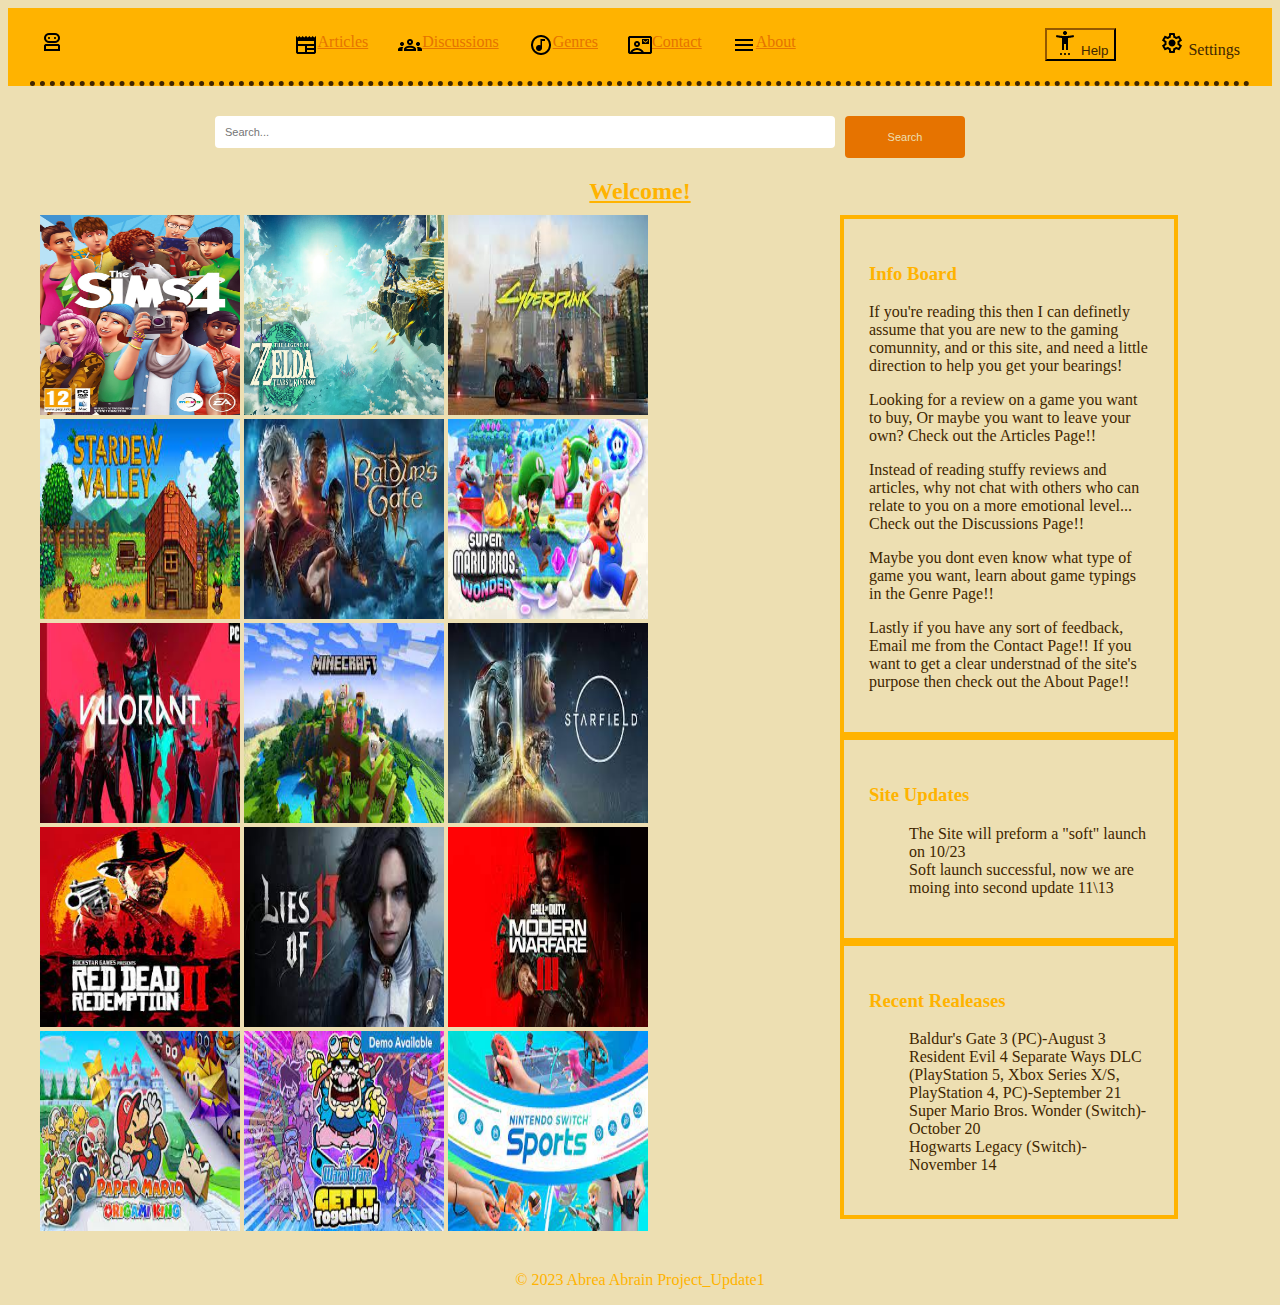
<file: index.html>
<!DOCTYPE html>
<html lang="en">
<head>
    <meta charset="UTF-8">
    <meta name="viewport" content="width=device-width, initial-scale=1.0">
    <link rel="stylesheet" href="stylesheet.css">
    <title>Final_Project_Index</title>
</head>
<header>
    <nav class="navbar">
      <div>
        <a href="#" class="logo"><img src="/icon_images/logo.png" alt="logo"></a>
      </div>
      <ul class="navbar-list">
        <li>
          <a href="articles.html"><img src="/icon_images/article.png" alt="article"> Articles</a>
        </li>
        <li>
          <a href="discussions.html"><img src="/icon_images/discuss.png" alt="discuss"> Discussions</a>
        </li>
        <li>
          <a href="genre.html"><img src="/icon_images/genres.png" alt="genres"> Genres</a>
        </li>
        <li>
          <a href="contact.html"><img src="/icon_images/contact.png" alt="contact"> Contact</a>
        </li>
        <li>
          <a href="about.html"><img src="/icon_images/about.png" alt="about"> About</a>
        </li>
      </ul>
      <div class="accessibilty-controls">
        <a href="accessibility.html"></a><button><img src="/icon_images/accessibilty.png" alt="accessibilty"> Help</button></a>  <a href="settings.html"<button><img src="/icon_images/settings.png" alt="settings"> Settings</button></a>
    </nav>
  </header>
  <div class="main">
    <div class="searchbar">
      <input type="text" id="search-input" placeholder="Search..."> <button id="search-btn">Search</button>
    </div>
    <h1><u>Welcome!</u></h1>
    <div class="container">
      <div class="gallery"><img src="/game_images/sims4.jpg" alt="Sims 4"> <img src="/game_images/TOTK.jpg" alt="Breath of th Wild: Tears of the Kings"> <img src="/game_images/cyberpunk.jpg" alt="Cyberpunk 2077"> <img src="/game_images/stardewvalley.jpg" alt="Stardew Valley"> <img src="/game_images/bg3.jpg" alt="Baldur's Gate 3"> <img src="/game_images/mario%20wonder.jpg" alt="Mario Wonder"> <img src="/game_images/valorant.jpg" alt="Valorant"> <img src="/game_images/minecraft.jpg" alt="Minecraft"> <img src="/game_images/starfield.jpg" alt="Starfield"> <img src="/game_images/rdr2.jpg" alt="Red Dead Redemption"> <img src="/game_images/liesofP.jpg" alt="Lies of P"> <img src="/game_images/COD.jpg" alt="Call of Duty: Moder Warfare III"> <img src="/game_images/papermario.jpg" alt="Paper Mario: The Origami King"> <img src="/game_images/wario.jpg" alt="Wario Warehouse: Get it Together!"> <img src="/game_images/wii-sports.jpg" alt="Nintendo Switch Sports"></div>
      <div class="aside-containter">
        <div class="aside-box">
          <h3>Info Board</h3>
          <p>If you're reading this then I can definetly assume that you are new to the gaming comunnity, and or this site, and need a little direction to help you get your bearings!</p>
          <p>Looking for a review on a game you want to buy, Or maybe you want to leave your own? Check out the Articles Page!!</p>
          <p>Instead of reading stuffy reviews and articles, why not chat with others who can relate to you on a more emotional level... Check out the Discussions Page!!</p>
          <p>Maybe you dont even know what type of game you want, learn about game typings in the Genre Page!!</p>
          <p>Lastly if you have any sort of feedback, Email me from the Contact Page!! If you want to get a clear understnad of the site's purpose then check out the About Page!!</p>
        </div>
        <div class="aside-box">
          <h3>Site Updates</h3>
          <ul>
            <li>The Site will preform a "soft" launch on 10/23</li>
            <li>Soft launch successful, now we are moing into second update 11\13</li>
          </ul>
        </div>
        <div class="aside-box">
          <h3>Recent Realeases</h3>
          <ul>
            <li>Baldur's Gate 3 (PC)-August 3</li>
            <li>Resident Evil 4 Separate Ways DLC (PlayStation 5, Xbox Series X/S, PlayStation 4, PC)-September 21</li>
            <li>Super Mario Bros. Wonder (Switch)-October 20</li>
            <li>Hogwarts Legacy (Switch)-November 14</li>
          </ul>
        </div>
      </div>
    </div>
  </div>
  <footer class="footer">
    <div class="footer-area">
      <p>© 2023 Abrea Abrain Project_Update1</p>
    </div>
  </footer>
</html>
</file>
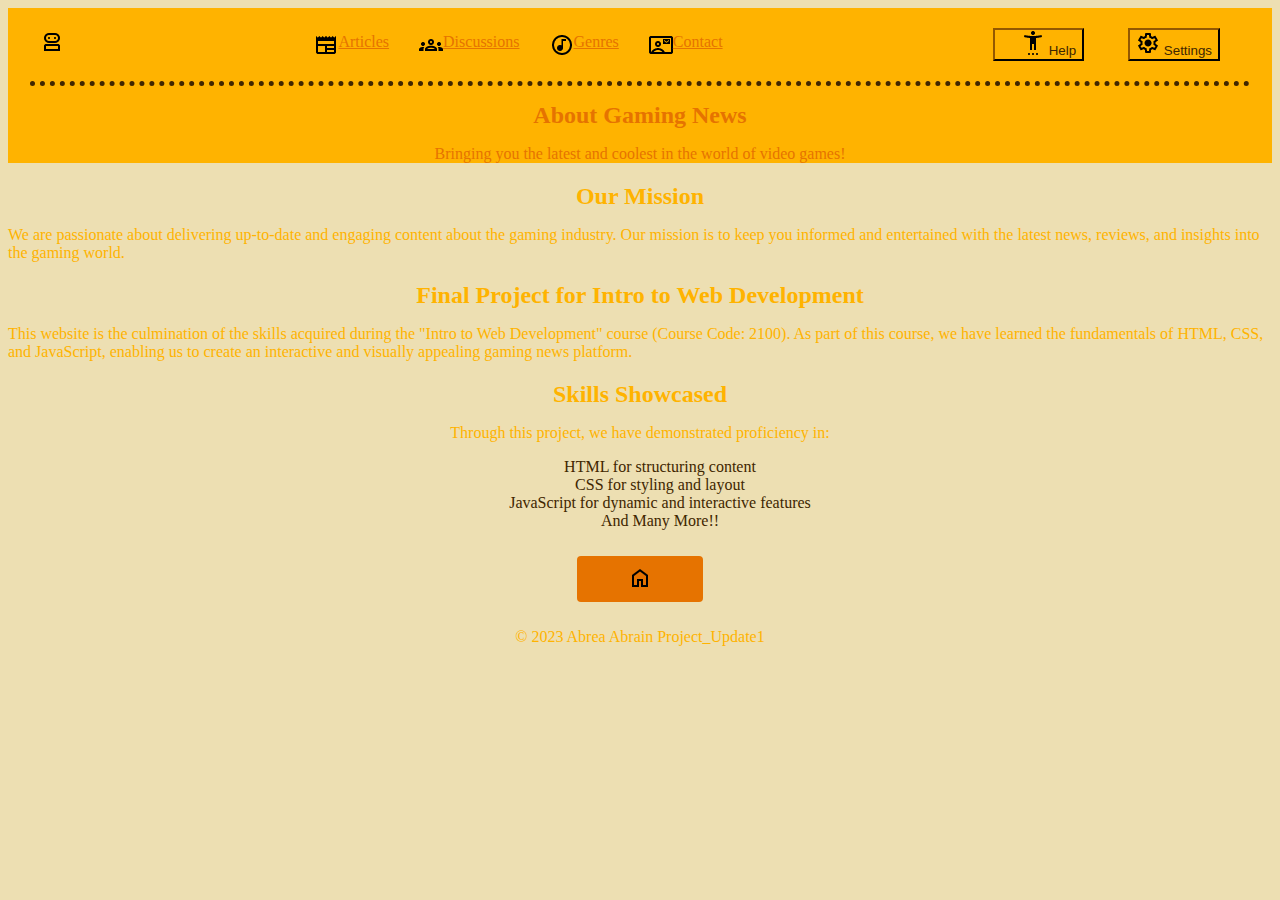
<file: about.html>
<!DOCTYPE html>
<html lang="en">
<head>
    <meta charset="UTF-8">
    <meta name="viewport" content="width=device-width, initial-scale=1.0">
    <link rel="stylesheet" href="stylesheet.css">
    <title>About Page</title>
</head>
<header>
    <nav class="navbar">
      <div>
        <a href="#" class="logo"><img src="/icon_images/logo.png" alt="logo"></a>
      </div>
      <ul class="navbar-list">
        <li>
          <a href="articles.html"><img src="/icon_images/article.png" alt="article"> Articles</a>
        </li>
        <li>
          <a href="discussions.html"><img src="/icon_images/discuss.png" alt="discuss"> Discussions</a>
        </li>
        <li>
          <a href="genre.html"><img src="/icon_images/genres.png" alt="genres"> Genres</a>
        </li>
        <li>
          <a href="contact.html"><img src="/icon_images/contact.png" alt="contact"> Contact</a>
        </li>
      </ul>
      <div class="accessibilty-controls">
        <a href="accessibility.html"><button><img src="/icon_images/accessibilty.png" alt="accessibilty"></a> Help</button> <a href="settings.html"><button><img src="/icon_images/settings.png" alt="settings"> Settings</button></a> 
      </div>
    </nav>
    <article>
      <h1 style="text-align: center;">About Gaming News</h1>
      <p style="text-align: center;">Bringing you the latest and coolest in the world of video games!</p>
    </article>
  </header>
  <section>
    <h2 style="text-align: center;">Our Mission</h2>
    <p>We are passionate about delivering up-to-date and engaging content about the gaming industry. Our mission is to keep you informed and entertained with the latest news, reviews, and insights into the gaming world.</p>
  </section>
  <section>
    <h2 style="text-align: center;">Final Project for Intro to Web Development</h2>
    <p>This website is the culmination of the skills acquired during the "Intro to Web Development" course (Course Code: 2100). As part of this course, we have learned the fundamentals of HTML, CSS, and JavaScript, enabling us to create an interactive and visually appealing gaming news platform.</p>
  </section>
  <section>
    <h2 style="text-align: center;">Skills Showcased</h2>
    <p style="text-align: center;">Through this project, we have demonstrated proficiency in:</p>
    <ul style="text-align: center;">
      <li>HTML for structuring content</li>
      <li>CSS for styling and layout</li>
      <li>JavaScript for dynamic and interactive features</li>
      <li>And Many More!!</li>
    </ul>
  </section>
  <footer class="footer">
    <div class="footer-area">
      <a href="index.html"><button id="footer-btn"><img src="/icon_images/home.png" alt="home"></button></a>
      <p>© 2023 Abrea Abrain Project_Update1</p>
    </div>
  </footer>
</html>
</file>
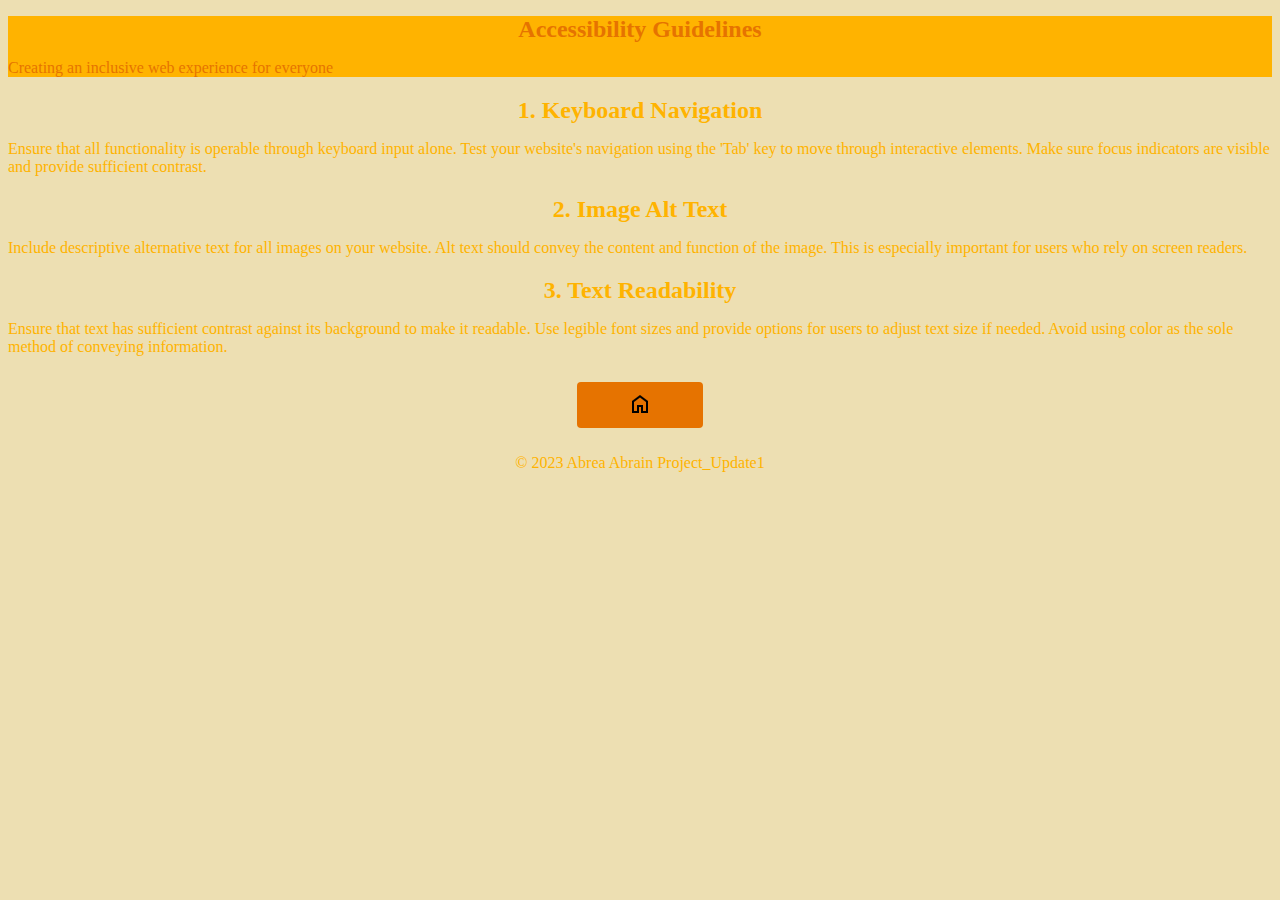
<file: accessibility.html>
<!DOCTYPE html>
<html lang="en">
<head>
    <meta charset="UTF-8">
    <meta name="viewport" content="width=device-width, initial-scale=1.0">
    <link rel="stylesheet" href="stylesheet.css">
    <title>Accessibility Page</title>
</head>
<body>
    <!DOCTYPE html>
<html lang="en">
<head>
  <meta charset="UTF-8">
  <meta name="viewport" content="width=device-width, initial-scale=1.0">
  <title>Accessibility Page</title>
</head>
<body>
  <header>
    <h1>Accessibility Guidelines</h1>
    <p>Creating an inclusive web experience for everyone</p>
  </header>
  <main>
    <section>
      <h2>1. Keyboard Navigation</h2>
      <p>Ensure that all functionality is operable through keyboard input alone. Test your website's navigation using the 'Tab' key to move through interactive elements. Make sure focus indicators are visible and provide sufficient contrast.</p>
    </section>
    <section>
      <h2>2. Image Alt Text</h2>
      <p>Include descriptive alternative text for all images on your website. Alt text should convey the content and function of the image. This is especially important for users who rely on screen readers.</p>
    </section>
    <section>
      <h2>3. Text Readability</h2>
      <p>Ensure that text has sufficient contrast against its background to make it readable. Use legible font sizes and provide options for users to adjust text size if needed. Avoid using color as the sole method of conveying information.</p>
    </section>
  </main>
  <footer class="footer">
    <div class="footer-area">
      <a href="index.html"><button id="footer-btn"><img src="/icon_images/home.png" alt="home button"></button></a>
      <p>© 2023 Abrea Abrain Project_Update1</p>
    </div>
  </footer>
</body>
</html>
</html>
</file>
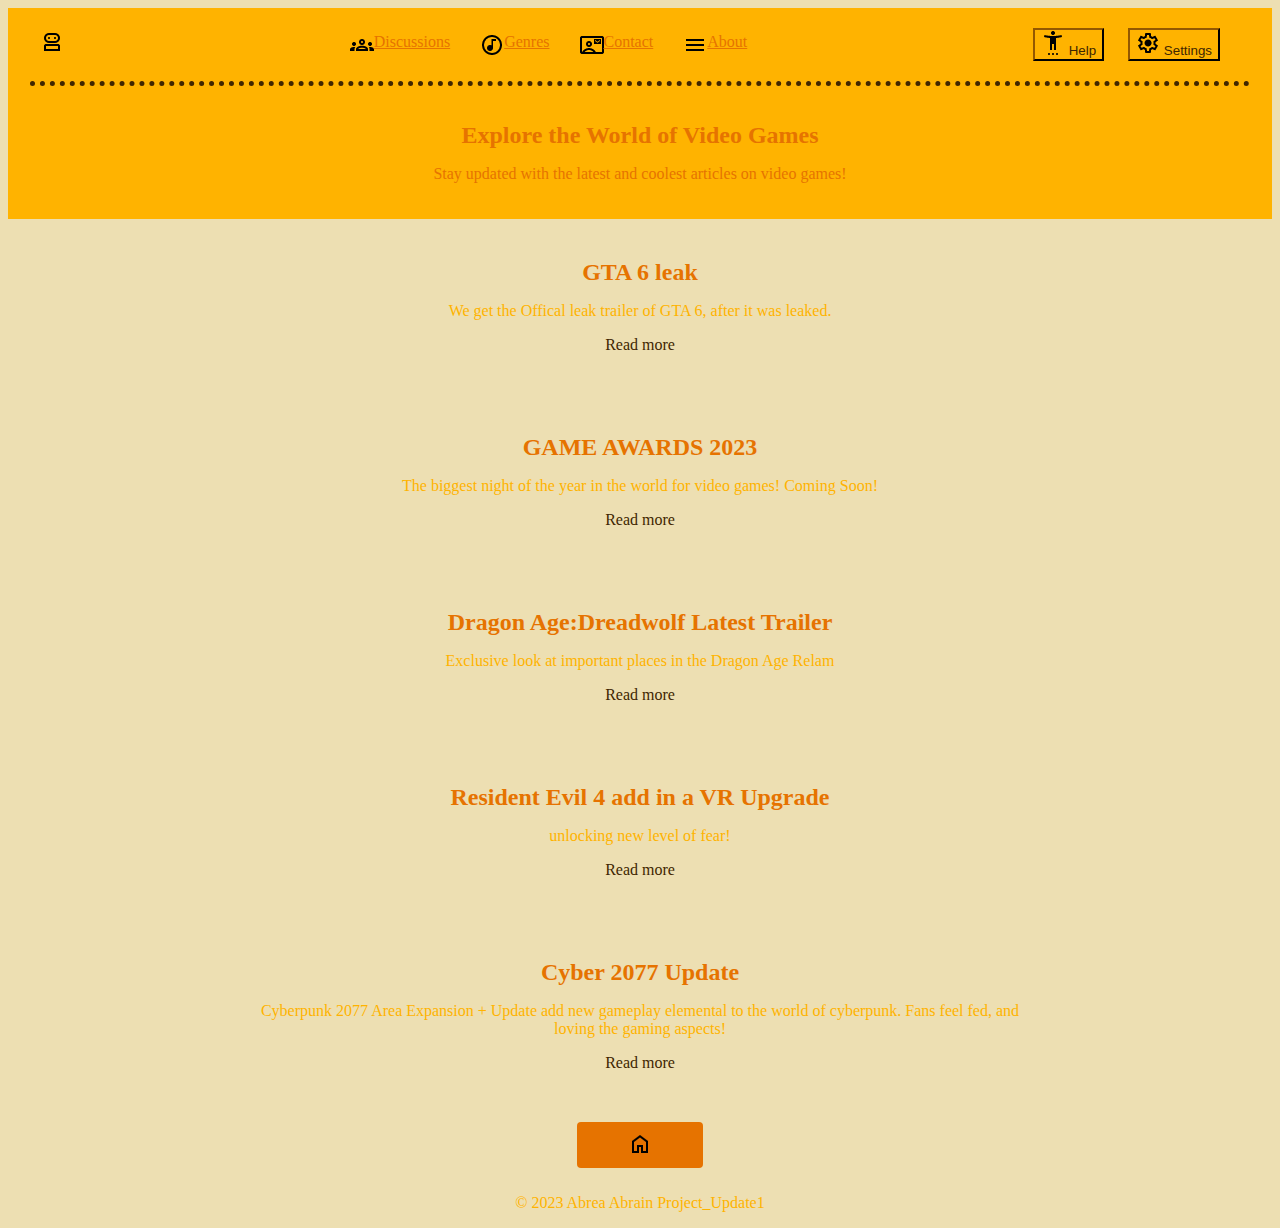
<file: articles.html>
<!DOCTYPE html>
<html lang="en">
<head>
    <meta charset="UTF-8">
    <meta name="viewport" content="width=device-width, initial-scale=1.0">
    <link rel="stylesheet" href="stylesheet.css">
    <title>Articles Page</title>
</head>
<header>
    <nav class="navbar">
      <div>
        <a href="#" class="logo"><img src="/icon_images/logo.png" alt="logo"></a>
      </div>
      <ul class="navbar-list">
        <li>
          <a href="discussions.html"><img src="/icon_images/discuss.png" alt="discuss"> Discussions</a>
        </li>
        <li>
          <a href="genre.html"><img src="/icon_images/genres.png" alt="genres"> Genres</a>
        </li>
        <li>
          <a href="contact.html"><img src="/icon_images/contact.png" alt="contact"> Contact</a>
        </li>
        <li>
          <a href="about.html"><img src="/icon_images/about.png" alt="about"> About</a>
        </li>
      </ul>
      <div class="accessibilty-controls">
        <button><img src="/icon_images/accessibilty.png" alt="accessibilty"> Help</button> <button><img src="/icon_images/settings.png" alt="settings"> Settings</button>
      </div>
    </nav>
  </header>
  <header style="text-align: center; padding: 20px;">
    <h1 style="color: #E67300;">Explore the World of Video Games</h1>
    <p>Stay updated with the latest and coolest articles on video games!</p>
  </header>
  <main style="max-width: 800px; margin: 0 auto;">
    <article style="padding: 20px; margin-bottom: 20px; border-radius: 10px; text-align: center;">
      <h2 style="color: #E67300;">GTA 6 leak</h2>
      <p>We get the Offical leak trailer of GTA 6, after it was leaked.</p><a href="https://www.ign.com/articles/gta-6-rockstar-officially-unveils-first-trailer-early-after-leak" style="color: #402600; text-decoration: none;">Read more</a>
    </article>
    <article style="padding: 20px; margin-bottom: 20px; border-radius: 10px; text-align: center;">
      <h2 style="color: #E67300;">GAME AWARDS 2023</h2>
      <p>The biggest night of the year in the world for video games! Coming Soon!</p><a href="https://www.ign.com/articles/the-game-awards-2023-how-to-watch-and-what-to-expect" style="color: #402600; text-decoration: none;">Read more</a>
    </article>
    <article style="padding: 20px; margin-bottom: 20px; border-radius: 10px; text-align: center;">
      <h2 style="color: #E67300;">Dragon Age:Dreadwolf Latest Trailer</h2>
      <p>Exclusive look at important places in the Dragon Age Relam</p><a href="https://www.theverge.com/2023/12/4/23987808/dragon-age-dreadwolf-trailer-summer-2024-bioware" style="color: #402600; text-decoration: none;">Read more</a>
    </article>
    <article style="padding: 20px; margin-bottom: 20px; border-radius: 10px; text-align: center;">
      <h2 style="color: #E67300;">Resident Evil 4 add in a VR Upgrade</h2>
      <p>unlocking new level of fear!</p><a href="https://www.pocket-lint.com/resident-evil-4-remake-will-get-a-free-vr-upgrade-on-ps5-and-psvr-2-this-december/" style="color: #402600; text-decoration: none;">Read more</a>
    </article>
    <article style="padding: 20px; margin-bottom: 20px; border-radius: 10px; text-align: center;">
      <h2 style="color: #E67300;">Cyber 2077 Update</h2>
      <p>Cyberpunk 2077 Area Expansion + Update add new gameplay elemental to the world of cyberpunk. Fans feel fed, and loving the gaming aspects!</p><a href="https://www.gamingbible.com/news/cyberpunk-2077-getting-whole-new-area-free-update-914168-20231204" style="color: #402600; text-decoration: none;">Read more</a>
    </article>
  </main>
  <footer class="footer">
    <div class="footer-area">
      <a href="index.html"><button id="footer-btn"><img src="/icon_images/home.png" alt="home"></button></a>
      <p>© 2023 Abrea Abrain Project_Update1</p>
    </div>
  </footer>
</html>
</file>
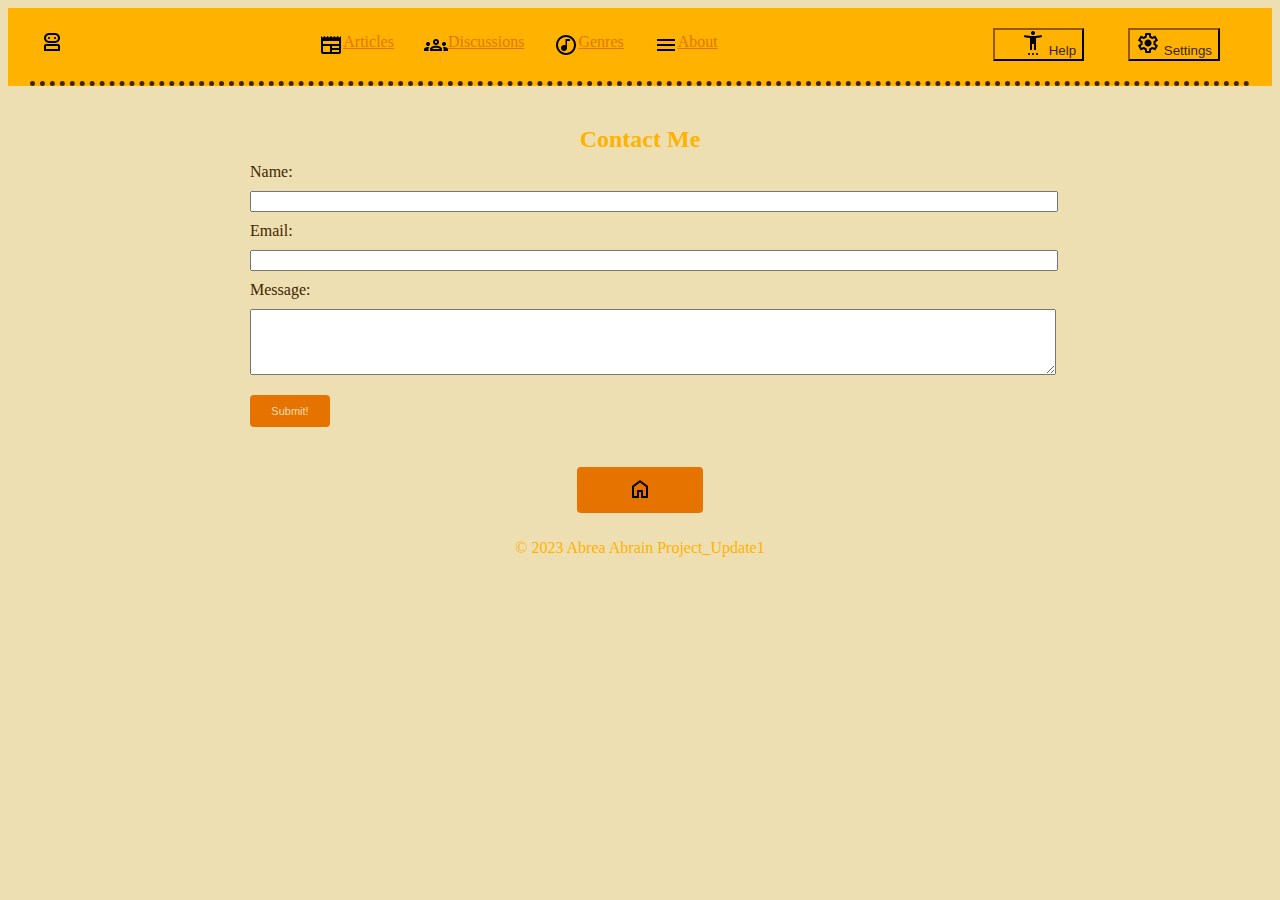
<file: contact.html>
<!DOCTYPE html>
<html lang="en">
<head>
    <meta charset="UTF-8">
    <meta name="viewport" content="width=device-width, initial-scale=1.0">
    <link rel="stylesheet" href="stylesheet.css">
    <title>Contact Page</title>
</head>
<header>
    <nav class="navbar">
      <div>
        <a href="#" class="logo"><img src="/icon_images/logo.png" alt="logo"></a>
      </div>
      <ul class="navbar-list">
        <li>
          <a href="articles.html"><img src="/icon_images/article.png" alt="article"> Articles</a>
        </li>
        <li>
          <a href="discussions.html"><img src="/icon_images/discuss.png" alt="discuss"> Discussions</a>
        </li>
        <li>
          <a href="genre.html"><img src="/icon_images/genres.png" alt="genres"> Genres</a>
        </li>
        <li>
          <a href="about.html"><img src="/icon_images/about.png" alt="about"> About</a>
        </li>
      </ul>
      <div class="accessibilty-controls">
        <a href="accessibility.html"><button><img src="/icon_images/accessibilty.png" alt="accessibilty"></a> Help</button> <a href="settings.html"><button><img src="/icon_images/settings.png" alt="settings"> Settings</button></a>
      </div>
    </nav>
  </header>
  <div class="form-controller">
    <h2>Contact Me</h2>
    <form id="contact-form" action="#" method="post" name="contact-form">
      <label for="name">Name:</label> <input type="text" id="name" name="name" required=""> <label for="name">Email:</label> <input type="text" id="email" name="email" required=""> <label for="message">Message:</label> 
      <textarea id="message" name="message" rows="4" required=""></textarea> <button id="form-btn" type="button">Submit!</button>
    </form>
  </div>
  <footer class="footer">
    <div class="footer-area">
      <a href="index.html"><button id="footer-btn"><img src="/icon_images/home.png" alt="home"></button></a>
      <p>© 2023 Abrea Abrain Project_Update1</p>
    </div>
  </footer>
</html>
</file>
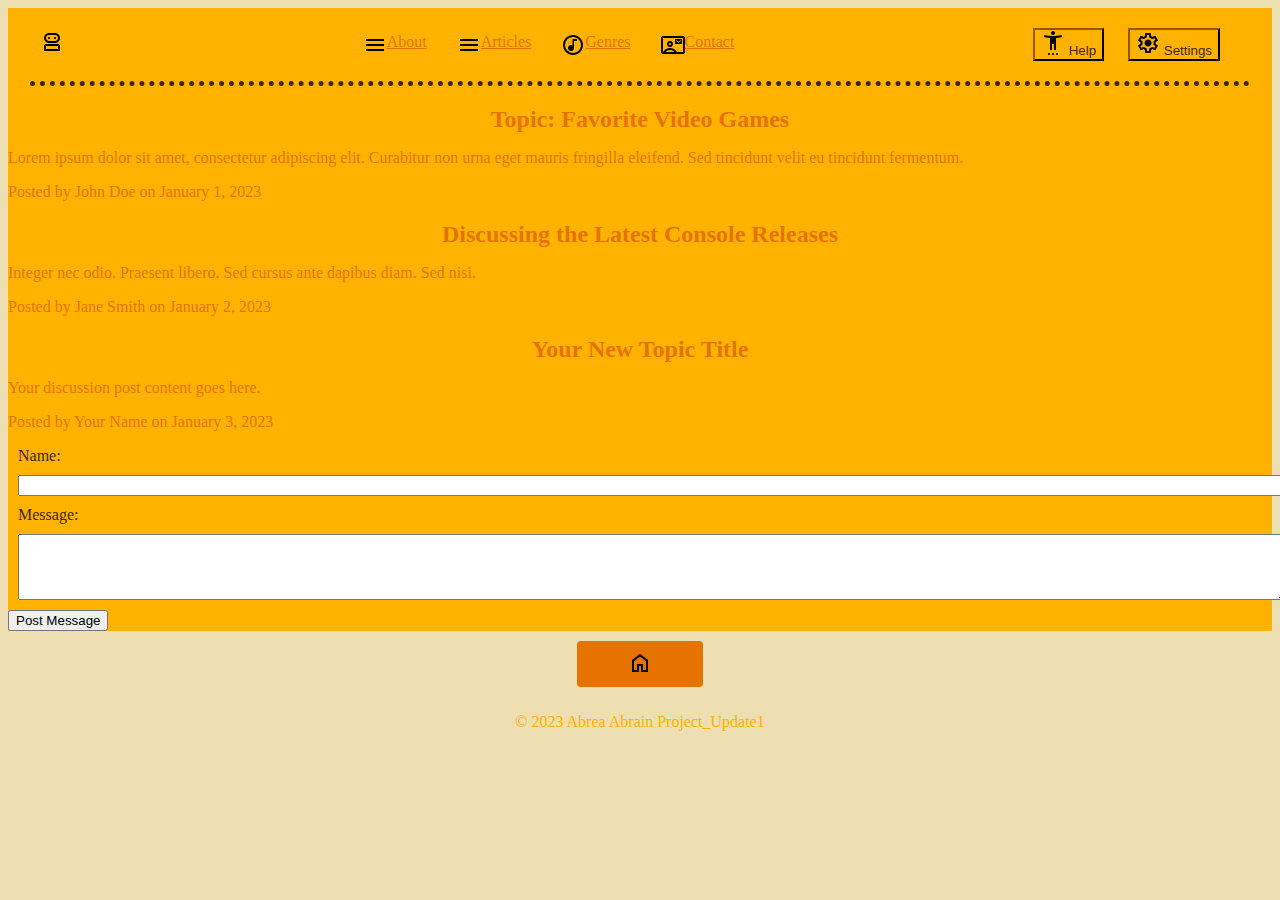
<file: discussions.html>
<!DOCTYPE html>
<html lang="en">
<head>
    <meta charset="UTF-8">
    <meta name="viewport" content="width=device-width, initial-scale=1.0">
    <link rel="stylesheet" href="stylesheet.css">
    <title>Discussion Page</title>
</head>
<header>
    <nav class="navbar">
      <div>
        <a href="#" class="logo"><img src="/icon_images/logo.png" alt="logo"></a>
      </div>
      <ul class="navbar-list">
        <li>
          <a href="about.html"><img src="/icon_images/about.png" alt="about"> About</a>
        </li>
        <li>
          <a href="about.html"><img src="/icon_images/about.png" alt="about"> Articles</a>
        </li>
        <li>
          <a href="genre.html"><img src="/icon_images/genres.png" alt="genres"> Genres</a>
        </li>
        <li>
          <a href="contact.html"><img src="/icon_images/contact.png" alt="contact"> Contact</a>
        </li>
      </ul>
      <div class="accessibilty-controls">
        <button><img src="/icon_images/accessibilty.png" alt="accessibilty"> Help</button> <button><img src="/icon_images/settings.png" alt="settings"> Settings</button>
      </div>
    </nav>
    <div class="post">
      <h2>Topic: Favorite Video Games</h2>
      <p>Lorem ipsum dolor sit amet, consectetur adipiscing elit. Curabitur non urna eget mauris fringilla eleifend. Sed tincidunt velit eu tincidunt fermentum.</p>
      <p class="post-footer">Posted by John Doe on January 1, 2023</p>
    </div>
    <div class="post">
      <h2>Discussing the Latest Console Releases</h2>
      <p>Integer nec odio. Praesent libero. Sed cursus ante dapibus diam. Sed nisi.</p>
      <p class="post-footer">Posted by Jane Smith on January 2, 2023</p>
    </div><!-- Add more posts as needed -->
    <div class="post">
      <h2>Your New Topic Title</h2>
      <p>Your discussion post content goes here.</p>
      <p class="post-footer">Posted by Your Name on January 3, 2023</p>
    </div>
    <div class="mesageboard">
      <form id="messageForm" name="messageForm">
        <label for="name">Name:</label> <input type="text" id="name" required=""> <label for="message">Message:</label> 
        <textarea id="message" name="message" rows="4" required=""></textarea> <button type="button" onclick="addmessage()">Post Message</button>
      </form>
      <div class="messages" id="messageList"></div>
    </div>
    <script>
              function addmessage() {
                  var name = document.getElementById('name').value;
                  var name = document.getElementById('message').value;
  
                  if(name && message != null) {
                      var messageList = document.getElementById('messageList');
                      var newMessage = document.createElement('div');
                      newMessage.className = 'message';
                      newMessage.innerHTML = '<strong>' + name + '<\/strong>' + messagae;
                      messageList.appendChild(newMessage);
  
                      document.getElementById('name').value = '';
                      document.getElementById('message').value = '';
                  }
              }
    </script>
  </header>
  <footer class="footer">
    <div class="footer-area">
      <a href="index.html"><button id="footer-btn"><img src="/icon_images/home.png" alt="home"></button></a>
      <p>© 2023 Abrea Abrain Project_Update1</p>
    </div>
  </footer>
</html>
</file>
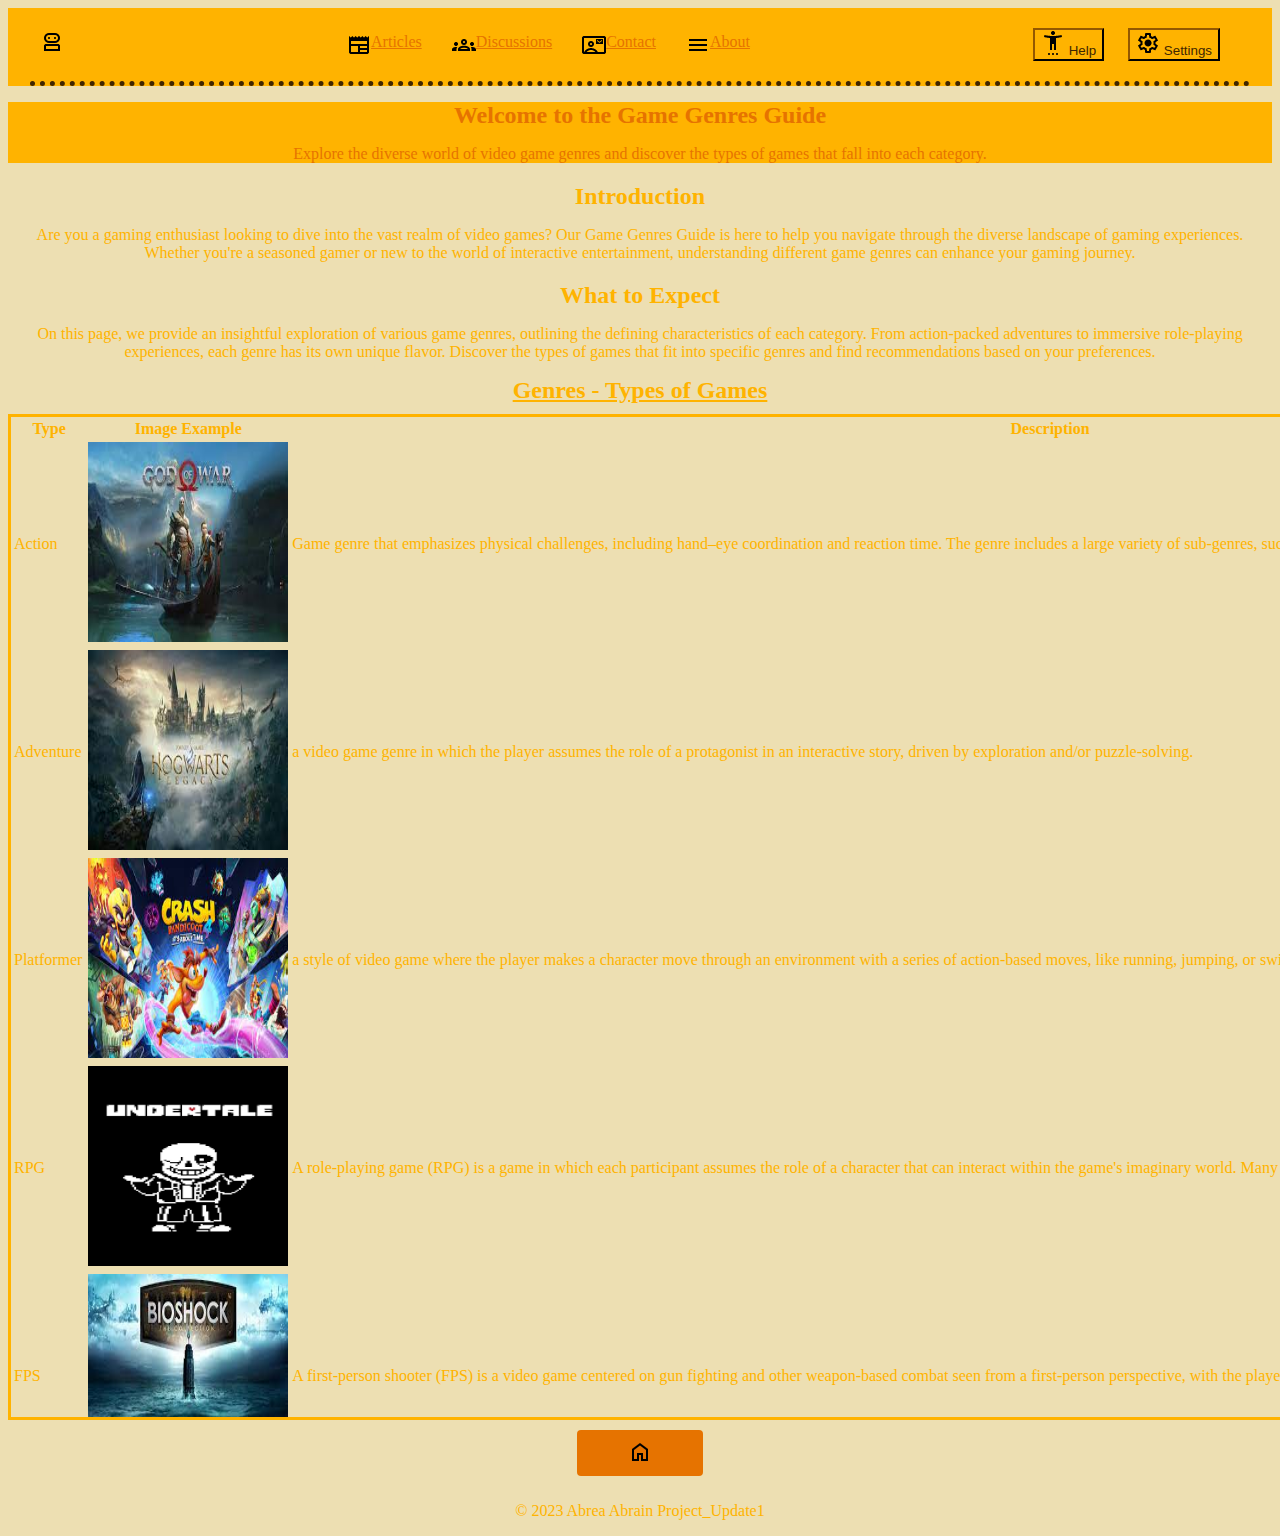
<file: genre.html>
<!DOCTYPE html>
<html lang="en">
<head>
    <meta charset="UTF-8">
    <meta name="viewport" content="width=device-width, initial-scale=1.0">
    <link rel="stylesheet" href="stylesheet.css">
    <title>Genre Page</title>
</head>
<header>
    <nav class="navbar">
      <div>
        <a href="#" class="logo"><img src="/icon_images/logo.png" alt="logo"></a>
      </div>
      <ul class="navbar-list">
        <li>
          <a href="articles.html"><img src="/icon_images/article.png" alt="article"> Articles</a>
        </li>
        <li>
          <a href="discussions.html"><img src="/icon_images/discuss.png" alt="discuss"> Discussions</a>
        </li>
        <li>
          <a href="contact.html"><img src="/icon_images/contact.png" alt="contact"> Contact</a>
        </li>
        <li>
          <a href="about.html"><img src="/icon_images/about.png" alt="about"> About</a>
        </li>
      </ul>
      <div class="accessibilty-controls">
        <button><img src="/icon_images/accessibilty.png" alt="accessibilty"> Help</button> <button><img src="/icon_images/settings.png" alt="settings"> Settings</button>
      </div>
    </nav>
  </header>
  <header>
    <h1>Welcome to the Game Genres Guide</h1>
    <p style="text-align: center;">Explore the diverse world of video game genres and discover the types of games that fall into each category.</p>
  </header>
  <main>
    <section>
      <h2>Introduction</h2>
      <p style="text-align: center;">Are you a gaming enthusiast looking to dive into the vast realm of video games? Our Game Genres Guide is here to help you navigate through the diverse landscape of gaming experiences. Whether you're a seasoned gamer or new to the world of interactive entertainment, understanding different game genres can enhance your gaming journey.</p>
    </section>
    <section>
      <h2>What to Expect</h2>
      <p style="text-align: center;">On this page, we provide an insightful exploration of various game genres, outlining the defining characteristics of each category. From action-packed adventures to immersive role-playing experiences, each genre has its own unique flavor. Discover the types of games that fit into specific genres and find recommendations based on your preferences.</p>
    </section>
    <h1><u>Genres - Types of Games</u></h1>
    <div class="scrollable-div">
      <table class="games-table">
        <tr>
          <th>Type</th>
          <th>Image Example</th>
          <th>Description</th>
        </tr>
        <tbody>
          <tr>
            <td>Action</td>
            <td><img src="/genre_images/godofwar.jpg" alt="God of War"></td>
            <td>
              <p>Game genre that emphasizes physical challenges, including hand–eye coordination and reaction time. The genre includes a large variety of sub-genres, such as fighting games, beat 'em ups, shooter games, and platform games.</p>
            </td>
          </tr>
          <tr>
            <td>Adventure</td>
            <td><img src="/genre_images/hogwarts.jpg" alt="Hogwarts Legacy"></td>
            <td>
              <p>a video game genre in which the player assumes the role of a protagonist in an interactive story, driven by exploration and/or puzzle-solving.</p>
            </td>
          </tr>
          <tr>
            <td>Platformer</td>
            <td><img src="/genre_images/crashbandicoot.jpg" alt="Crash Bandicoot"></td>
            <td>
              <p>a style of video game where the player makes a character move through an environment with a series of action-based moves, like running, jumping, or swinging from ropes.</p>
            </td>
          </tr>
          <tr>
            <td>RPG</td>
            <td><img src="/genre_images/undertale.png" alt="Undertale"></td>
            <td>
              <p>A role-playing game (RPG) is a game in which each participant assumes the role of a character that can interact within the game's imaginary world. Many RPGs are set in fantasy or science fiction environments.</p>
            </td>
          </tr>
          <tr>
            <td>FPS</td>
            <td><img src="/genre_images/bioshock.jpg" alt="Bioshock"></td>
            <td>
              <p>A first-person shooter (FPS) is a video game centered on gun fighting and other weapon-based combat seen from a first-person perspective, with the player experiencing the action directly through the eyes of the main character.</p>
            </td>
          </tr>
          <tr>
            <td>Simulation</td>
            <td><img src="/genre_images/city%20skylines%202.jpg" alt="city skylines 2"></td>
            <td>
              <p>Simulation games are a genre of games that are designed to mimic activities you'd see in the real world. The purpose of the game may be to teach you something. For example, you could learn how to fish. Others simulation games take on operating a business such as a farm or a theme park.</p>
            </td>
          </tr>
          <tr>
            <td>Horror</td>
            <td><img src="/genre_images/residentevil7.jpg" alt="Resident Evil 7"></td>
            <td>
              <p>A horror game is a video game genre centered on horror fiction and typically designed to scare the player. The term may also be used to describe tabletop games with horror fiction elements.</p>
            </td>
          </tr>
        </tbody>
      </table>
    </div>
    <footer class="footer">
      <div class="footer-area">
        <a href="index.html"><button id="footer-btn"><img src="/icon_images/home.png" alt="home"></button></a>
        <p>© 2023 Abrea Abrain Project_Update1</p>
      </div>
    </footer>
  </main>
</html>
</file>
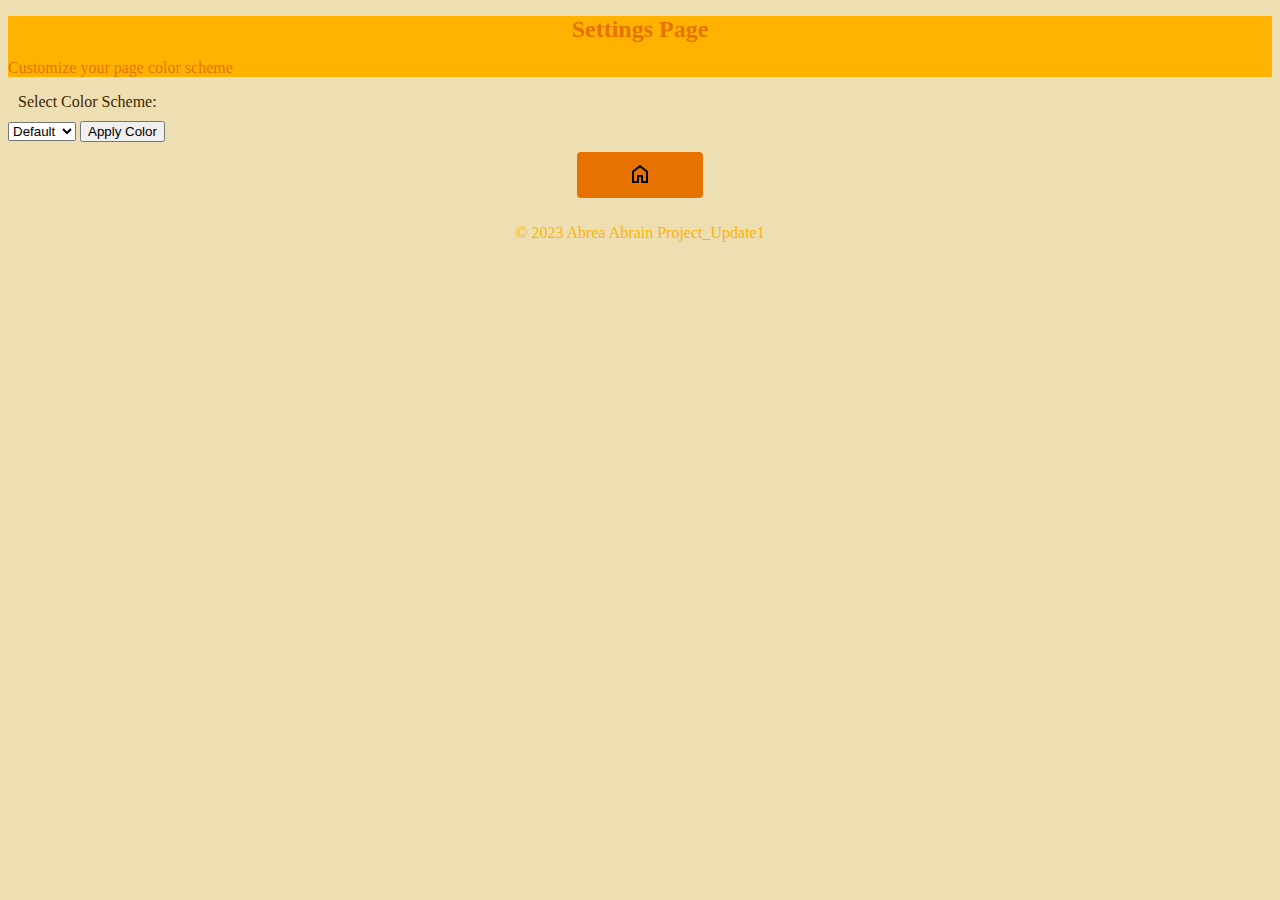
<file: settings.html>
<!DOCTYPE html>
<html lang="en">
<head>
  <meta charset="UTF-8">
  <meta name="viewport" content="width=device-width, initial-scale=1.0">
  <link rel="stylesheet" href="stylesheet.css">
  <title>Settings Page</title>
</head>
<body>
  <header>
    <h1>Settings Page</h1>
    <p>Customize your page color scheme</p>
  </header>
  <main>
    <form id="colorForm" name="colorForm">
      <label for="colorScheme">Select Color Scheme:</label> <select id="colorScheme" name="colorScheme">
        <option value="default">
          Default
        </option>
        <option value="light">
          Light
        </option>
        <option value="dark">
          Dark
        </option>
        <option value="custom">
          Custom
        </option>
      </select> <button type="button" onclick="applyColor()">Apply Color</button>
    </form>
  </main>
  <script>
        function applyColor() {
            const colorScheme = document.getElementById("colorScheme").value;

            switch (colorScheme) {
                case "default":
                    document.body.style.backgroundColor = "";
                    document.body.style.color = "";
                    break;
                case "light":
                    document.body.style.backgroundColor = "#f4f4f4";
                    document.body.style.color = "#333333";
                    break;
                case "dark":
                    document.body.style.backgroundColor = "#333333";
                    document.body.style.color = "#ffffff";
                    break;
                case "custom":
                    // Add your custom color scheme logic here
                    break;
                default:
                    break;
            }
        }
  </script>
  <footer class="footer">
    <div class="footer-area">
      <a href="index.html"><button id="footer-btn"><img src="/icon_images/home.png" alt="home"></button></a>
      <p>© 2023 Abrea Abrain Project_Update1</p>
    </div>
  </footer>
</body>
</html>
</file>
<file: stylesheet.css>
header {
    background-color: #FFB300;
    color: #E67300;
}

body {
    background-color: #EDDFB2;
    color: #FFB300;
}

body h1 {
    font-size: 24px;
    text-align: center;
    margin-bottom: 10px;
}

body h2 {
    font-size: 24px;
    text-align: center;
    margin-bottom: 10px;
}

.navbar {
    display: flex;
    justify-content: space-between;
    align-items: center;
    max-width: 1200px;
    margin: 0 auto;
    padding: 20px 10px;
    border-bottom: 5px dotted #402600;
}

.logo {
    font-size: 24px;
    align-items: center;
    text-decoration: none;
    color: #fff;
}

.navbar-list {
    list-style-type: none;
    display: flex;
    margin: 0;
    padding: 0;
}

.navbar-list li {
    list-style: none;
    margin: 0 15px;

}

.navbar-list a {
    display: flex;
    color: #E67300;
}

.accessibilty-controls button {
    size: 8px;
    border-color: #402600;
    background: none;
    color: #402600;
    margin-right: 20px;
    cursor: pointer;
    align-items: end;
}

.gallery img {
    width: 200px;
    height: 200px;
}

.accessibilty-controls a {
    text-decoration: none;
    color: #402600;
    margin-left: 20px;
    align-items: end;
}

.navbar-list  img {
    size: 14px;
}


.main {
    max-width: 1200px;
    margin: auto;
    padding: 20px;
}

.container {
    display: grid;
    grid-template-columns: 2fr 1fr;
    gap: 0px;
}

.aside-container {
    display: grid;
    grid-template-columns: repeat(3,1fr);
    gap: 10px;
}

.aside-box {
    width: 70%;
    padding: 25px;
    border: 4px solid #FFB300;
}

.aside-box p, li {
    list-style: none;
    color: #402600
}

.form-controller {
    max-width: 800px;
    margin: 0 auto;
    padding: 20px;
}

.scrollable-div {
    width: 1800px;
    height: 1000px;
    overflow: auto;
    border: #FFB300 solid;
}

footer {
    text-align: center;
}

form {
    text-align: left;
}

#form-btn {
    width: 10%;
    background-color: #E67300;
    color: #EDDFB2;
    margin: 10px;
    border: none;
    border-radius: 4px;
    padding: 10px;
    font-size: 11px;
    cursor: pointer;
}

label, input, textarea {
    color: #402600;
    display: block;
    margin: 10px;
    size: 100px;
    width: 100%;
}

#footer-btn {
    width: 10%;
    background-color: #E67300;
    color: #EDDFB2;
    margin-top: 10px;
    margin: 10px;
    border: none;
    border-radius: 4px;
    padding: 10px;
    font-size: 11px;
    cursor: pointer;
}

.searchbar {
    display: flex;
    margin-bottom: 20px;
}

#search-input {
    margin-left: 175px;
    width:50%;
    padding: 10px;
    margin-top: 10px;
    color: #E67300;
    border: 2px;
    border-radius: 4px;
    font-size: 11px;

}

#search-btn {
    width: 10%;
    background-color: #E67300;
    color: #EDDFB2;
    margin-top: 10px;
    border: none;
    border-radius: 4px;
    padding: 10px;
    font-size: 11px;
    cursor: pointer;
}

#search-btn:hover {
    background-color:#FFF;
}

.games-table img {
       width: 200px;
       height: 200px;                                                                                                   
}
</file>
